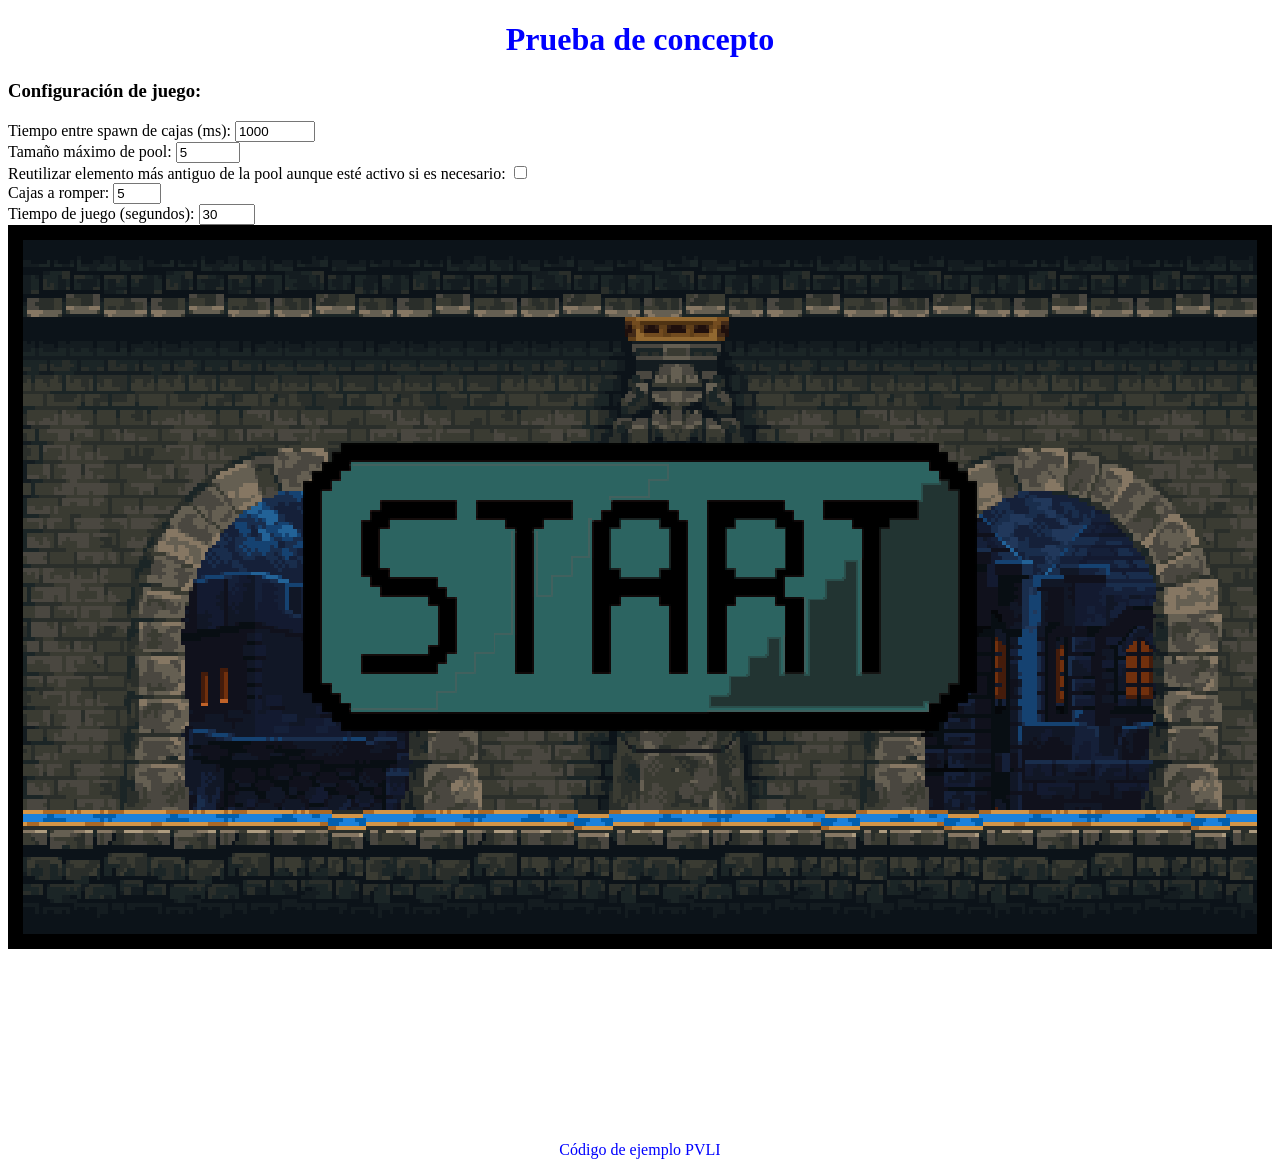
<file: CaballeroPhaser (con pool para cajas)/index.html>
<!DOCTYPE html>
<html lang="es">

<head>
	<meta name="author" content="Antonio Calvo Morata">
	<meta charset="UTF-8">
	<meta name="viewport" content="width=device-width, initial-scale=2.0">
	<link rel="stylesheet" href="./css/game.css">
	<script src="./lib/phaser.js"></script>
	<link rel="icon" type="image/x-icon" href="http://labs.phaser.io/assets/sprites/star.png">
	<title>¡Juego con Phaser!</title>
</head>

<body>
	<h1>Prueba de concepto</h1>
	<div>
		<h3> Configuración de juego:</h3>
		<div>
			<label for="sBtwBoxes">Tiempo entre spawn de cajas (ms):</label>
			<input type="number" id="sBtwBoxes" min="1" max="100000"  value=1000> 
		</div>
		<div>
			<label for="poolMax">Tamaño máximo de pool:</label>
			<input type="number" id="poolMax" min="0" max="2000"  value=5> 
		</div>
		<div>
			<label for="reuseActive">Reutilizar elemento más antiguo de la pool aunque esté activo si es necesario:</label>
			<input type="checkbox" id="reuseActive"> 
		</div>
		<div>
			<label for="targetBox">Cajas a romper:</label>
			<input type="number" id="targetBox" min="1" max="20"  value=5> 
		</div>
		<div>
			<label for="targetTime">Tiempo de juego (segundos):</label>
			<input type="number" id="targetTime" min="1" max="500" value=30>
		</div>
	</div>
	<div id='juego'></div>
	<p>Código de ejemplo PVLI</p>
	<script src="./src/game.js" type="module"></script>
</body>

</html>
</file>
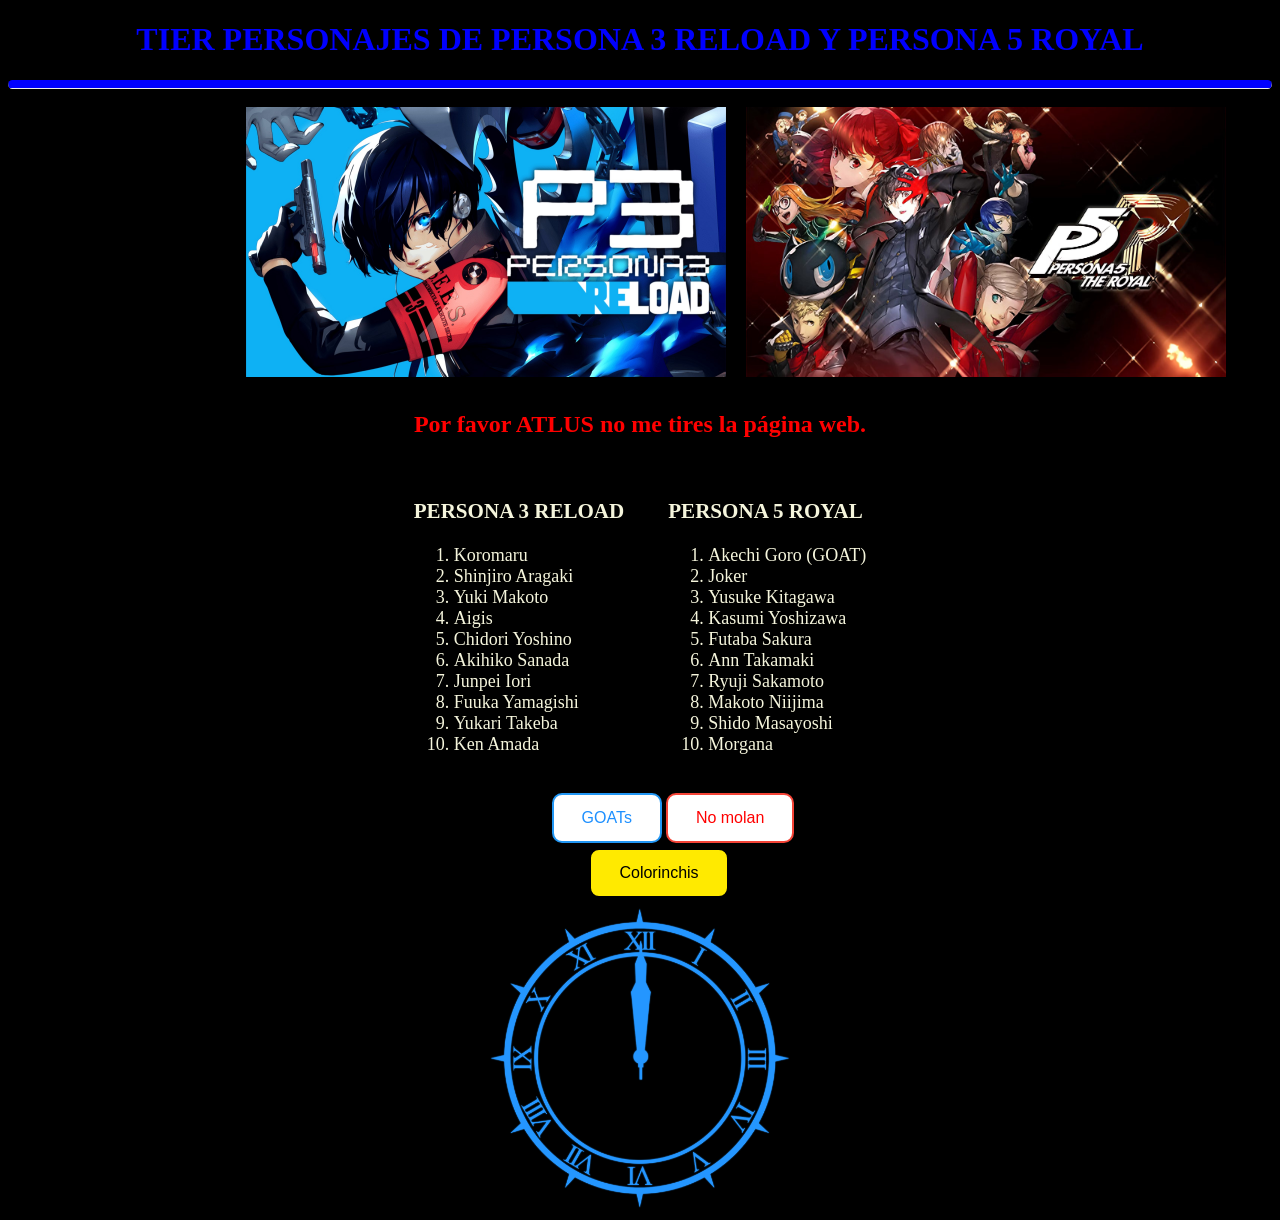
<file: Ejercicio1/index.html>
<!DOCTYPE html>
<html lang="es">
<head>
  <!--MUXU RUBIA LUQUE-->
  <meta charset="utf-8">
  <title>PERSONA</title>
  <meta name="viewport" content="width=device-width, initial-scale=1.0">
  <link rel="icon" type="image/jpg" href="media/favicon.png">
  <link rel="stylesheet" href="estilo.css"> <!-- Esto cargaria un archivo de estilo, pero no es necesario en Fiddle porque lo hace automáticamente -->
  <script src="script.js"></script> <!--Aquí podriamos cargar los scripts, también se puede en el <body>, y pasa lo mismo que con el css de antes, en verdad aquí no estamos cargando nada-->
</head>

<body>
  <h1>TIER PERSONAJES DE PERSONA 3 RELOAD Y PERSONA 5 ROYAL</h1>
  <hr class="rounded"> <!--Linea divisoria-->

  <div class="fila">
    <div class="col">
      <a href="https://persona.atlus.com/p3r/index.html?lang=en" target="_blank">
        <img src="media/persona-3-reload-banner-556258023.jpeg" alt="Persona 3 img" width="480" height="270"><!--Modifica el atributo src y verás como se muestra el mensaje, pero el link (etiqueta <a>) seguirá funcionando al ser un hijo -->
      </a>
    </div>

    <div class="col">
      <a href="https://persona.atlus.com/p5r/?lang=en" target="_blank">
        <img src="media/persona-5-royal-cover-e1584925973620.jpg" alt="Persona 5 img" width="480" height="270"><!--Modifica el atributo src y verás como se muestra el mensaje, pero el link (etiqueta <a>) seguirá funcionando al ser un hijo -->
      </a>
    </div>
  </div>

  <h2 class=clase>Por favor ATLUS no me tires la página web.</h2>

  <div class = "Listas">
    <div class="PersonaList">
      <h3>PERSONA 3 RELOAD</h3>
      <ol>
        <li name="si">Koromaru</li>
        <li name="si">Shinjiro Aragaki</li>
        <li name="si">Yuki Makoto</li>
        <li name="si">Aigis</li>
        <li name="si">Chidori Yoshino</li>
        <li name="no">Akihiko Sanada</li>
        <li name="si">Junpei Iori</li>
        <li name="no">Fuuka Yamagishi</li>
        <li name="no">Yukari Takeba</li>
        <li name="no">Ken Amada</li>
      </ol>
    </div>

    <div class="PersonaList">
      <h3>PERSONA 5 ROYAL</h3>
      <ol>
        <li name="si" >Akechi Goro (GOAT)</li>
        <li name="si">Joker</li>
        <li name="si">Yusuke Kitagawa</li>
        <li name="no">Kasumi Yoshizawa</li>
        <li name="si">Futaba Sakura</li>
        <li name="si">Ann Takamaki</li>
        <li name="no">Ryuji Sakamoto</li>
        <li name="no">Makoto Niijima</li>
        <li name="no">Shido Masayoshi</li>
        <li name="no">Morgana</li>
      </ol>
    </div>
  </div>

  <div class="adButtons">
    <!--<button onclick="document.getElementById('magico').style.visibility='hidden'"> Desaparece!!! </button> -->
    <button class="btn si" onclick="desaparece('si')"> GOATs </button>
    <button class="btn no" onclick="desaparece('no')"> No molan </button>
  </div>
  <div class="colorButton">
    <button class="btn colors" onclick="colores('Listas')">Colorinchis</button>
  </div>

  <div class = "clockImage">
    <img src="media/persona3logo.png" alt="Persona 5 img" width="300" height="300">
  </div>
</body>
<!--2024-2025-->
</html>
</file>
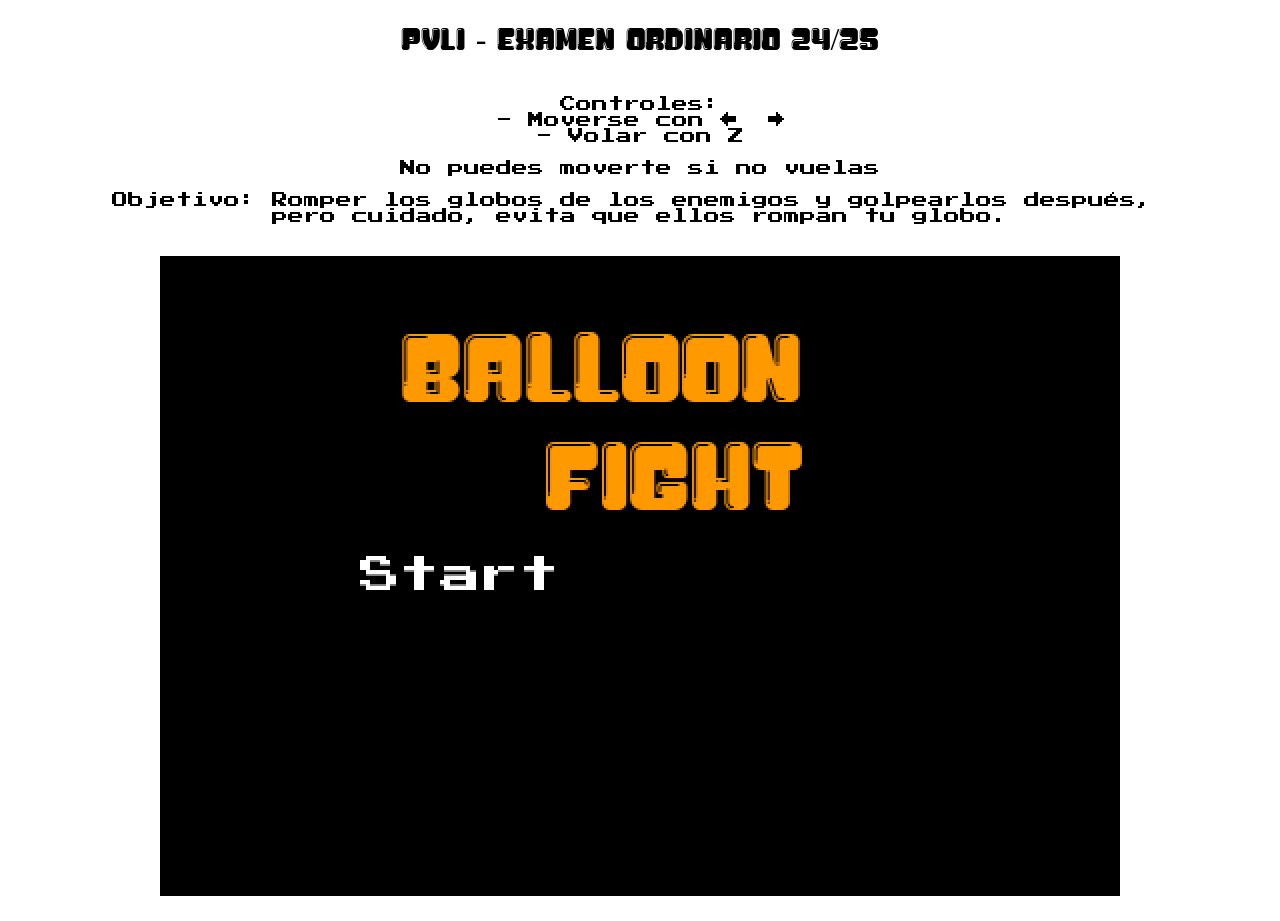
<file: ExaemenOrdinaria/index.html>
<!DOCTYPE html>
<html lang="es">

<head>
	<meta charset="UTF-8">
	<meta name="viewport" content="width=device-width, initial-scale=2.0">
	<link rel="stylesheet" href="./css/game.css">
	<script src="./lib/phaser.min.js"></script>
	<link rel="icon" type="image/x-icon" href="./assets/live.png">
	<title>¡PVLI 24/25 Ordinario!</title>
</head>

<body>	  
	<h1 style="font-family: balloonfont; font-weight: 100;">PVLI - Examen ordinario 24/25</h1>
	<pre style="font-family: arcade; text-align: center;"> 
Controles:
- Moverse con ←  →
- Volar con Z

No puedes moverte si no vuelas

Objetivo: Romper los globos de los enemigos y golpearlos después, 
pero cuidado, evita que ellos rompan tu globo.
	</pre>
	<div id='juego'></div>
	<script src="./src/game.js" type="module"></script>
</body>

</html>
</file>
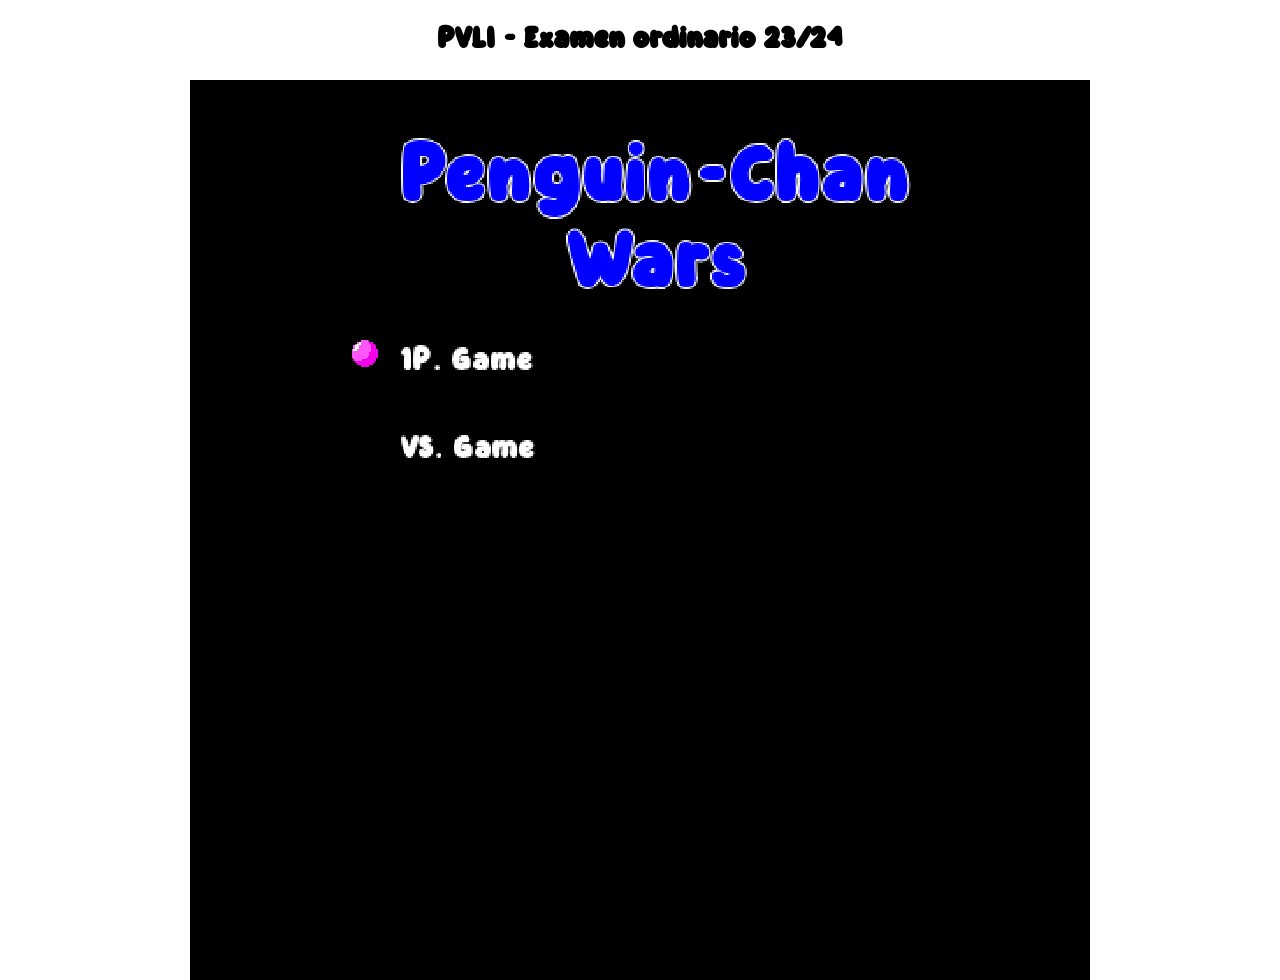
<file: PenguinChan/index.html>
<!DOCTYPE html>
<html lang="es">

<head>
	<meta charset="UTF-8">
	<meta name="viewport" content="width=device-width, initial-scale=2.0">
	<link rel="stylesheet" href="./css/game.css">
	<script src="./lib/phaser.js"></script>
	<link rel="icon" type="image/x-icon" href="http://labs.phaser.io/assets/sprites/star.png">
	<title>¡PVLI 23/24 Ordinario!</title>
</head>

<body>	  
	<h1>PVLI - Examen ordinario 23/24</h1>

	<div id='juego'></div>
	<script src="./src/game.js" type="module"></script>
</body>

</html>
</file>
<file: CaballeroPhaser (con pool para cajas)/css/game.css>
h1, p {
	color: blue;
	text-align: center;
}
</file>
<file: Ejercicio1/estilo.css>
h1 {
  color: blue;
  text-align: center;
}

.clase {
  color: red;
  text-align: center;
}

.col {
  float: left;
  padding: 10px;
  display: block;
}

.fila{
  margin-left: 18%;
}

.fila::after {
  content: "";
  clear: both;
  display: table;
} 

body{
  background-color: black;
  cursor:url(media/pointer2.png),auto;
}

.PersonaList{
  float: none;
  padding: 20px;
  font-size: large;
  display: inline-block;
  text-align: left;
}

.Listas{
  color:beige;
  text-align: center;
}
.Listas::after {
  content: "";
  clear: both;
  display: table;
} 

.btn{
  border: 2px solid black;
  background-color: white;
  color: black;
  padding: 14px 28px;
  font-size: 16px;
  cursor: pointer;
  border-radius: 10px;
}

.si {
  border-color: #2196F3;
  color: dodgerblue
}

.si:hover {
  background: #2196F3;
  color: white;
}

.no {
  border-color: #f44336;
  color: red
}

.no:hover {
  background: #f44336;
  color: white;
}

.colors {
  background: #ffea00;
  color: black;
}

.colors:hover {
  border-color: #ffea00;
  color: black;
  background: white;
}

hr.rounded{
  border-top: 8px solid blue;
  border-radius: 5px;
}

.adButtons{
  margin-left: 43%;
}

.colorButton{
  margin-left: 46%;
  margin-top: 5px;
}

.clockImage{
  margin-top: 10px;
  text-align: center;
}
</file>
<file: ExaemenOrdinaria/css/game.css>
@font-face {
	font-family: 'balloonfont';
	src: url('../assets/bubblicious.ttf') format('truetype');
}

@font-face {
	font-family: 'arcade';
	src: url('../assets/arcade.ttf') format('truetype');
}

h1 {
  text-align: center;
}
</file>
<file: PenguinChan/css/game.css>
/*@import url('https://fonts.googleapis.com/css2?family=VT323&display=swap');*/

@font-face {
  font-family: 'babelgam';
  src: url('../assets/Babelgam.ttf') format('truetype');
}

h1 {
  text-align: center;
  font-family: 'babelgam';
}
</file>
